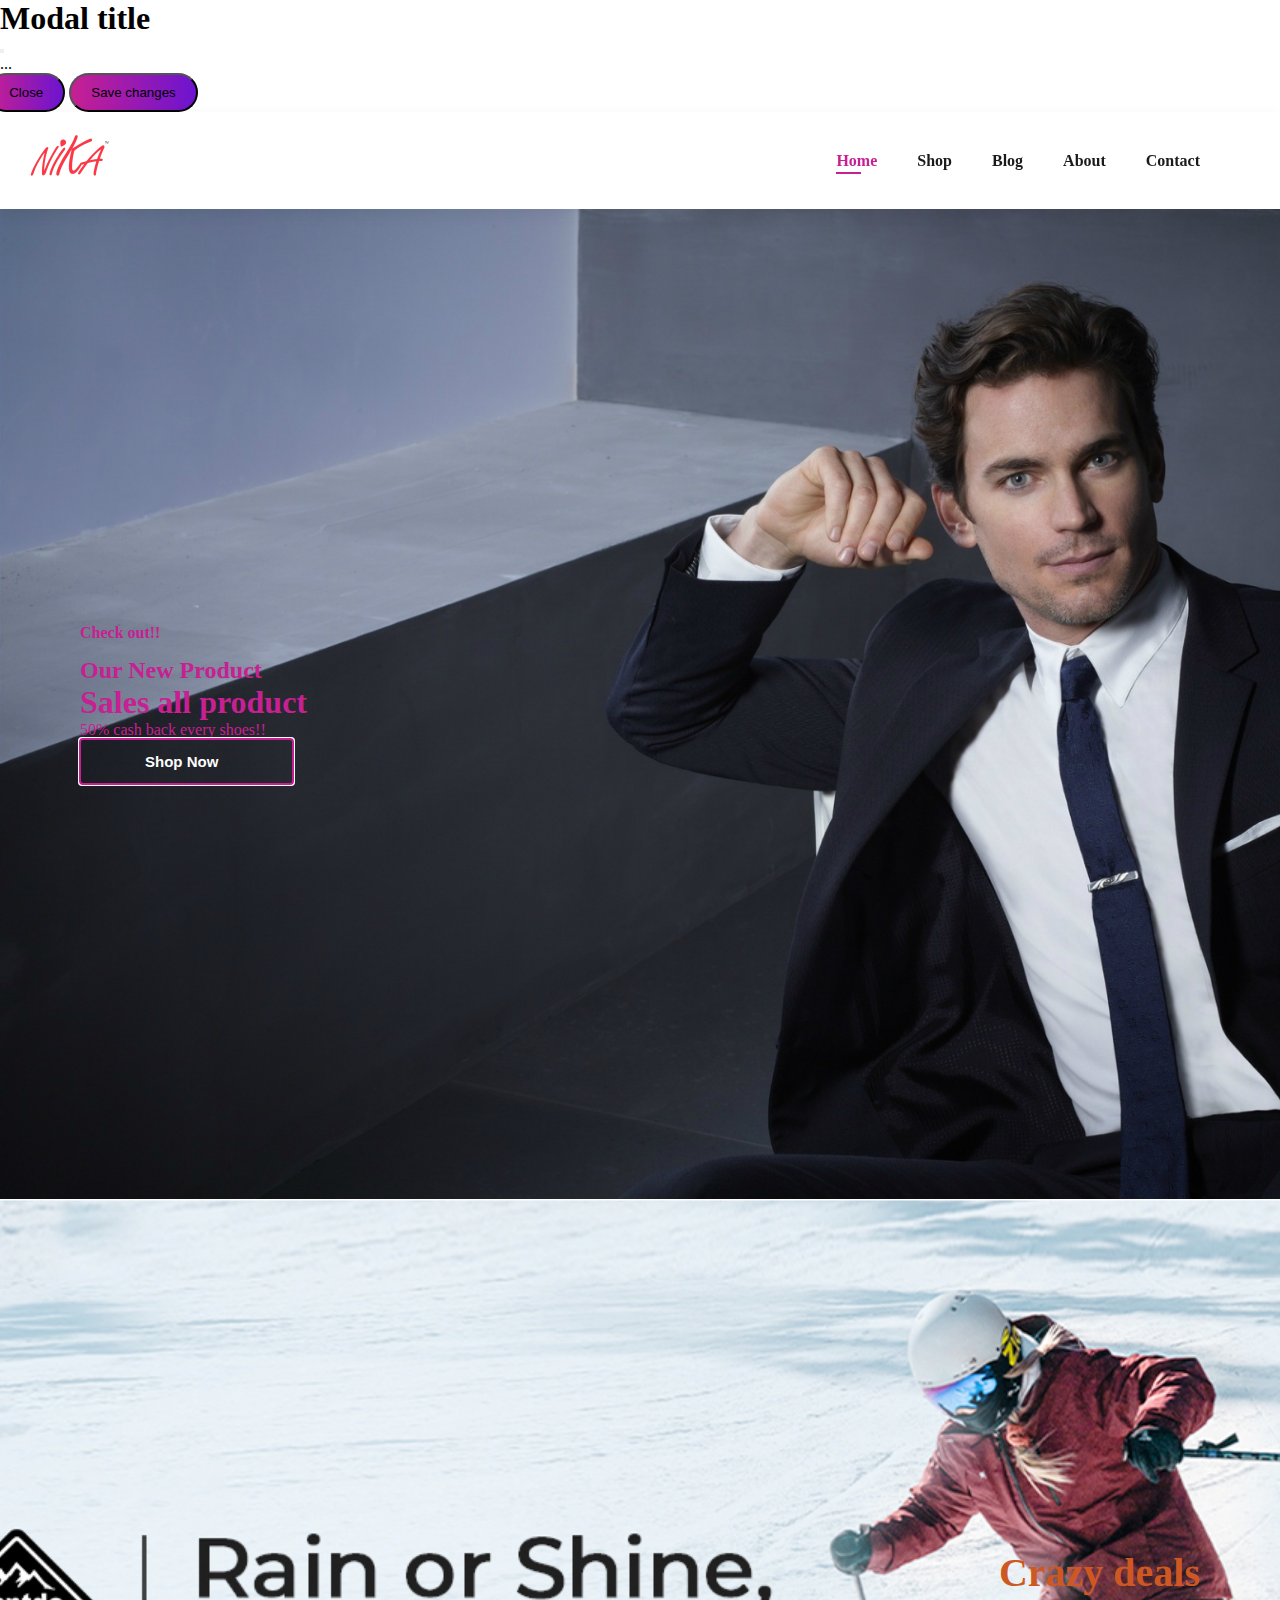
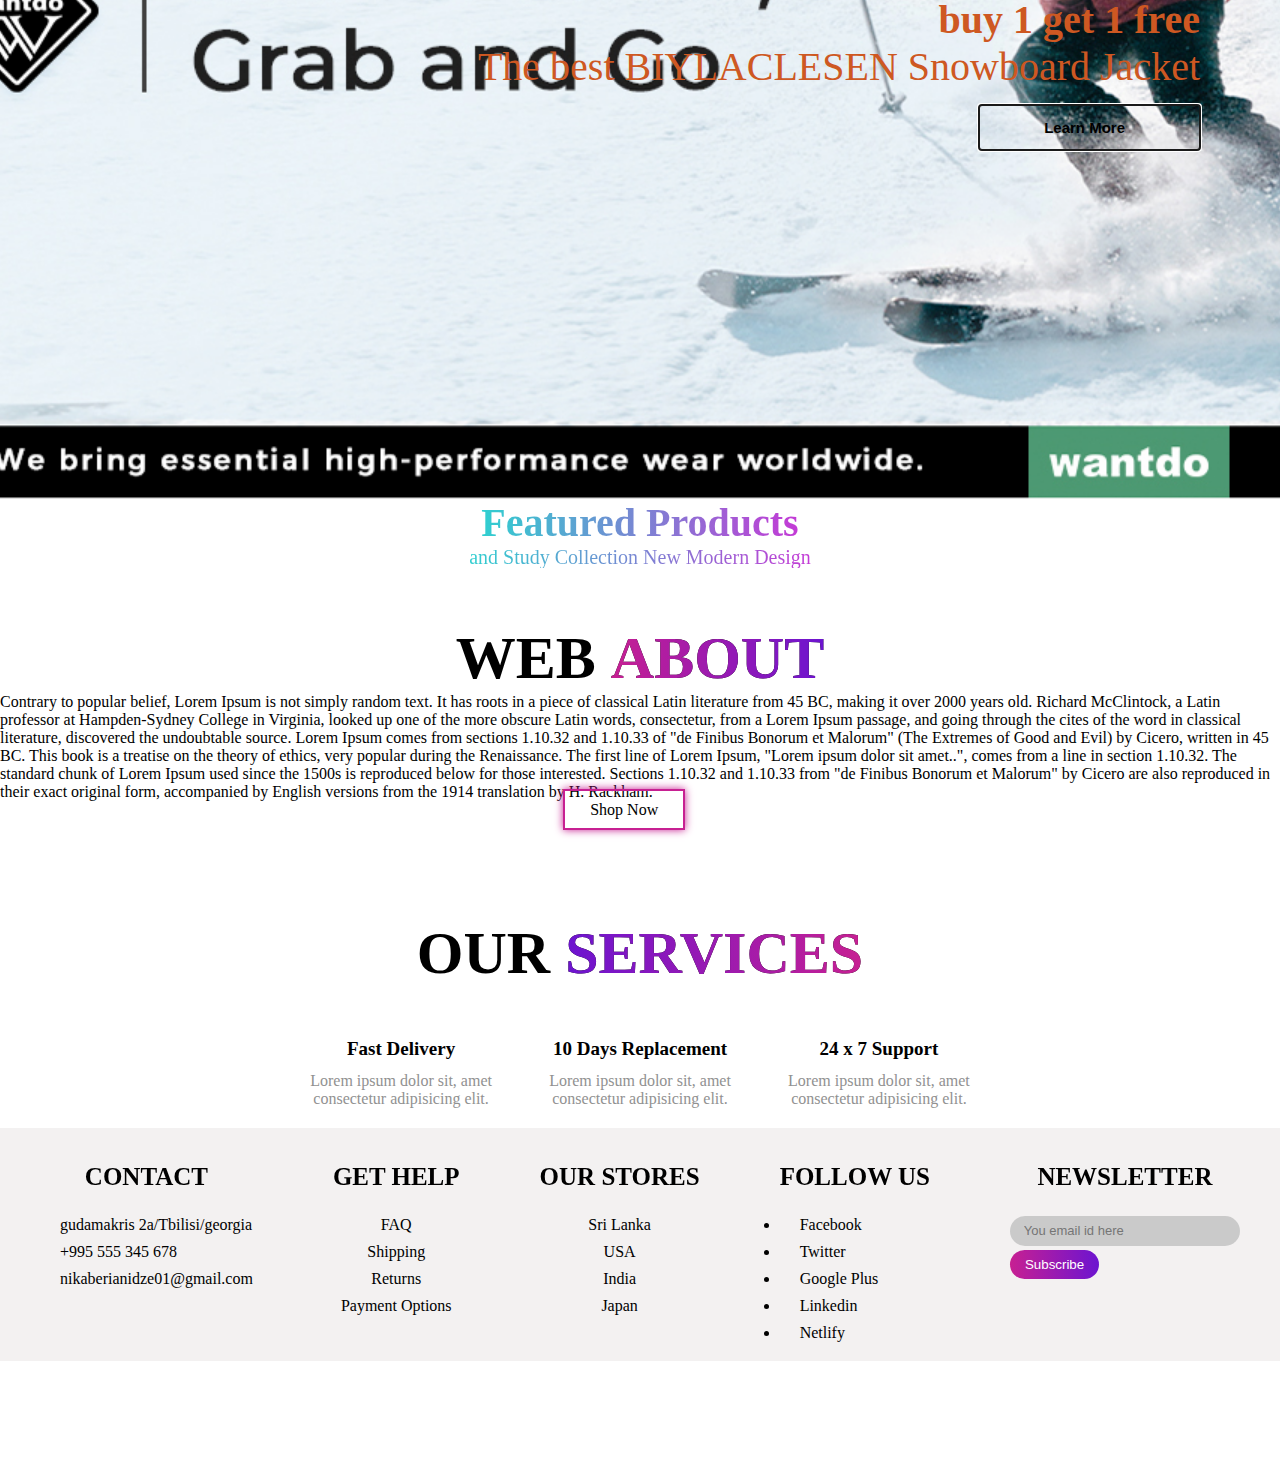
<file: finalAPIProject/index.html>
<!DOCTYPE html>
<html lang="en">
<head>
    <meta charset="UTF-8">
    <meta name="viewport" content="width=device-width, initial-scale=1.0">
    <title>document</title>
    <link rel="stylesheet" href="style.css">
    <link rel="preconnect" href="https://fonts.googleapis.com">
<link rel="preconnect" href="https://fonts.gstatic.com" crossorigin>
<link href="https://fonts.googleapis.com/css2?family=DM+Sans:wght@4000&display=swap" rel="stylesheet">

    
    <link rel="stylesheet" href="https://use.fontawesome.com/releases/v5.15.4/css/all.css" 
    integrity="sha384-DyZ88mC6Up2uqS4h/KRgHuoeGwBcD4Ng9SiP4dIRy0EXTlnuz47vAwmeGwVChigm" crossorigin="anonymous"/>

        <link rel="stylesheet" href="https://cdn.jsdelivr.net/npm/bootstrap@4.1.3/dist/css/bootstrap.min.css" 
    integrity="sha384-MCw98/SFnGE8fJT3GXwEOngsV7Zt27NXFoaoApmYm81iuXoPkFOJwJ8ERdknLPMO" crossorigin="anonymous">


    <link href="https://cdn.jsdelivr.net/npm/bootstrap@5.3.0/dist/css/bootstrap.min.css" rel="stylesheet" 
    integrity="sha384-9ndCyUaIbzAi2FUVXJi0CjmCapSmO7SnpJef0486qhLnuZ2cdeRhO02iuK6FUUVM" crossorigin="anonymous">

</head>
<body>
    
   

    <!-- Modal -->
      <div class="modal fade" id="exampleModal" tabindex="-1" aria-labelledby="exampleModalLabel" aria-hidden="true">
          <div class="modal-dialog">
            <div class="modal-content">
              <div class="modal-header">
                <h1 class="modal-title fs-5" id="exampleModalLabel">Modal title</h1>
                <button type="button" class="btn-close" data-bs-dismiss="modal" aria-label="Close"></button>
              </div>
              <div class="modal-body">
                ...
              </div>
              <div class="modal-footer">
                <button type="button" class="btn btn-secondary" data-bs-dismiss="modal">Close</button>
                <button type="button" class="btn btn-primary">Save changes</button>
              </div>
            </div>
          </div>
        </div>

          


        <section id="header">
          <a href="#"><img src="image/logo.png" class="logo" alt=></a>
  
          <div>
              <ul id="navbar">
                  <li><a class="active" href="index.html">Home</a></li>
                  <li><a href="index.html">Shop</a></li>
                  <li><a href="index.html">Blog</a></li>
                  <li><a href="index.html">About</a></li>
                  <li><a href="index.html">Contact</a></li>
                  <li id="lg-bag"><a href="cart .html"><i class="fas fa-cart-arrow-down"></i></a></li>  
                  <a href="#" id="close"><i class="fa fa-times" aria-hidden="true"></i></i></a>
              </ul>
          </div>
          <div id="mobile">
              
              <a href="cart .html"><i class="fas fa-cart-arrow-down"></i></i></a>
              <i id="bar" class="fas fa-outdent"></i>

          </div>
  
      </section>
  
  
      <section id="landpage">
            <h4>Check out!!</h4>
            <h2>Our New Product</h2>
            <h1>Sales all product</h1>
            <p>50% cash back every shoes!!</p>
            <button>Shop Now</button>
        
        </section>
      </section>
      <section id="banners" class="section-1">
        <div class="banner-box">
          <h4>Crazy deals</h4>
          <h2>buy 1 get 1 free</h2>
          <span>The best BIYLACLESEN Snowboard Jacket</span>
          <button>Learn More</button>

      </div>
      </section>
      
      <section id="feature" class="section-1">
          <h2></h2>
          
          <h1><span class="text-gradient">Featured Products</span></h1>
          <p><span class="text-gradient"> and Study Collection New Modern Design</span></p>
          <div class="content row justify-content-between gap-1">
              
          </div>

      </section>


      



    <script src="https://cdn.jsdelivr.net/npm/@popperjs/core@2.11.8/dist/umd/popper.min.js" 
    integrity="sha384-I7E8VVD/ismYTF4hNIPjVp/Zjvgyol6VFvRkX/vR+Vc4jQkC+hVqc2pM8ODewa9r" crossorigin="anonymous"></script>
    <script src="https://cdn.jsdelivr.net/npm/bootstrap@5.3.0/dist/js/bootstrap.min.js" 
    ntegrity="sha384-fbbOQedDUMZZ5KreZpsbe1LCZPVmfTnH7ois6mU1QK+m14rQ1l2bGBq41eYeM/fS" crossorigin="anonymous"></script>


    <script src="./script.js"></script>
      
    
    
    
    <!--About-->

    <div class="about" id="About">
        
      <h1>Web<span>About</span></h1>

    

          <div class="about_text">
              <p>
                  Contrary to popular belief, Lorem Ipsum is not simply random text. It has roots in a piece of classical 
                  Latin literature from 45 BC, making it over 2000 years old. Richard McClintock, a Latin professor at 
                  Hampden-Sydney College in Virginia, looked up one of the more obscure Latin words, consectetur, from a 
                  Lorem Ipsum passage, and going through the cites of the word in classical literature, discovered the 
                  undoubtable source. Lorem Ipsum comes from sections 1.10.32 and 1.10.33 of "de Finibus Bonorum et Malorum" 
                  (The Extremes of Good and Evil) by Cicero, written in 45 BC. This book is a treatise on the theory of ethics, 
                  very popular during the Renaissance. The first line of Lorem Ipsum, "Lorem ipsum dolor sit amet..", comes 
                  from a line in section 1.10.32. The standard chunk of Lorem Ipsum used since the 1500s is reproduced below 
                  for those interested. Sections 1.10.32 and 1.10.33 from "de Finibus Bonorum et Malorum" by Cicero are also 
                  reproduced in their exact original form, accompanied by English versions from the 1914 translation by H. Rackham.
              </p>
          

      <a href="#" class="about_btn">Shop Now</a>

        <script>
            function functio(small){
                var full = document.getElementById("imagebox")
                full.src = small.src
            }
        </script>
      
    </div>

    <div class="services" id="Servises">
      <h1>our<span>services</span></h1>

      <div class="services_cards">
          <div class="services_box">
              <i class="fa-solid fa-truck-fast"></i>
              <h3>Fast Delivery</h3>
              <p>
                  Lorem ipsum dolor sit, amet consectetur adipisicing elit.
              </p>
          </div>

          <div class="services_box">
              <i class="fa-solid fa-rotate-left"></i>
              <h3>10 Days Replacement</h3>
              <p>
                  Lorem ipsum dolor sit, amet consectetur adipisicing elit.
              </p>
          </div>

          <div class="services_box">
              <i class="fa-solid fa-headset"></i>
              <h3>24 x 7 Support</h3>
              <p>
                  Lorem ipsum dolor sit, amet consectetur adipisicing elit.
              </p>
          </div>
      </div>

    </div>
  <!--Footer-->

  <footer>
    <div class="footer_main">
        <div class="tag">
            <h1>Contact</h1>
            <a href="#"><i class="fa-solid fa-house"></i>gudamakris 2a/Tbilisi/georgia</a>
            <a href="#"><i class="fa-solid fa-phone"></i>+995 555 345 678</a>
            <a href="#"><i class="fa-solid fa-envelope"></i>nikaberianidze01@gmail.com</a>
        </div>

        <div class="tag">
            <h1>Get Help</h1>
            <a href="#" class="center">FAQ</a>
            <a href="#" class="center">Shipping</a>
            <a href="#" class="center">Returns</a>
            <a href="#" class="center">Payment Options</a>
        </div>

        <div class="tag">
            <h1>Our Stores</h1>
            <a href="#" class="center">Sri Lanka</a>
            <a href="#" class="center">USA</a>
            <a href="#" class="center">India</a>
            <a href="#" class="center">Japan</a>
        </div>

        <div class="tag">
            <h1>Follow Us</h1>
            <div class="basr-social-share social">
              <ul class="">
              <li>
                <a class="facebook" href="">
                <i class="fa fa-facebook"></i>
                  <span>Facebook</span>
                </a>
              </li>
                    
              <li>
                <a class="twitter" href="">
                <i class="fa fa-twitter"></i>
                  <span>Twitter</span>
                </a>
              </li>
                    
              <li>
                <a class="googleplus" href="">
                <i class="fa fa-google-plus"></i>
                <span>Google Plus</span>
                </a>
              </li>
                    
              <li>
                <a class="linkedin" href="">
                <i class="fa fa-linkedin"></i>
                <span>Linkedin</span>
                </a>
                </li>
                    
                <li>
                <a class="tumblr" href="">
                <i class="fa fa-tumblr"></i>
                <span>Netlify</span>
                </a>
                </li>
                    
              </ul>
            </div>
        </div>

        <div class="tag">
            <h1>Newsletter</h1>
            <div class="search_bar">
                <input type="text" placeholder="You email id here">
                <button type="submit">Subscribe</button>
            </div>
        </div>

    </div>
  </footer>


</body>
</html>
</body>

</html>
</file>
<file: finalAPIProject/style.css>
@import url('https://fonts.googleapis.com/css2?family=Crimson+Pro:ital,wght@1,200..900');
* {
    margin: 0;
    padding: 0;
    box-sizing: border-box;

}
.col-3{
    width: 100%;
    height: 140vh;
    padding: 25px 0;
    
}


img{
    padding-bottom: center;
    width: 100px;
    object-fit: contain;
    height: 100%;
}

.section{
    margin: center;
    margin-left: 15pt;
}
#header{
    display: flex;
    align-items: center;
    justify-content: space-between;
    padding: 20px;
    background: white;
    box-shadow: 0 5px 15px rgba(0,0,0,0.06);
    z-index: 999;
    position: sticky;
    top: 0;
    left: 0;
}

#navbar{
    display: flex;
    align-items: center;
    justify-content: center;

}
#navbar li{
    list-style: none;
    padding: 0 20px;
    position: relative;
}
#navbar li a{
    text-decoration: none;
    font-size: 16px;
    font-weight: 600;
    color: #1a1a1a;
    transition: 0.3s ease;

}
#navbar li a:hover,
#navbar li a.active{
   color: #c72092;
}

#navbar li a.active::after,
#navbar li a:hover::after{
    content: "";
    width: 30%;
    height: 2px;
    background: #c72092;
    position: absolute;
    bottom: -4px;
    left: 20px;
}
#mobile{
    display: none;
    align-items: center;
}
#close{
    display: none;
}
.text-gradient {
    background: linear-gradient(to right, #30CFD0, #c43ad6);
    -webkit-background-clip: text;
    -webkit-text-fill-color: transparent;
  }

#landpage{
    background-image: url(image/back/backhdd.jpg);
    height: 110vh;
    width: 100%;
    background-size: cover;
    background-position: top 2% 0;
    padding: 0 80px;
    display: flex;
    color: #c72092;
    flex-direction: column;
    align-items: flex-start;
    justify-content: center;
    
}
#landpage h4{
    padding-bottom: 15px;

}
#landpage button{    
    /* background-image: url(image/back/brush1.png);    */
    background-position: center;
    background-color: transparent;
    color: white;
    border: 0;
    padding: 14px 75px 14px 65px;
    background-repeat: no-repeat;
    cursor: pointer;
    font-weight: 799;
    font-size: 15px;
    outline: auto  ;
    outline-color: #c72092;

}
#landpage button:hover{
    color: #c72092;
    outline-color: #c72092;
}
#banners .banner-box{
    color: #0733e4;
    display: flex;
    flex-direction: column;
    align-items: flex-start;
    padding: 80px;
    
    align-items: flex-end;
    justify-content: center;
    background-image:url(image/banner.jpg);
    min-width: 580px;
    height: 100vh;
    background-size: cover;
    background-position: center;

}
#banners h4 {
    color:#ce5822;
    font-size: 40px;
    font-weight: 600;
}
#banners h2 {
    color:#ce5822;
    font-size: 40px;
    font-weight: 750;
}
#banners span {
    color:#ce5822;
    font-size: 40px;
    font-weight: 400;
    padding-bottom: 15px;
}
#banners button {
    /* background-image: url(image/back/brush1.png);    */
    background-position: center;
    background-color: transparent;
    color: rgb(0, 0, 0);
    border: 0;
    padding: 14px 75px 14px 65px;
    background-repeat: no-repeat;
    cursor: pointer;
    font-weight: 799;
    font-size: 15px;
    outline: auto;
    outline-color: #1a1a1a;

}
#banners button:hover{
    color: rgb(198, 22, 49);
}
#feature{
    text-align: center;
    font-size: 20px;
    color: #6c14d0;
}
.col-3 .cart{
    
    height: 40px;
    width: 40px;
    line-height: 40px;
    border-radius: 50px;
    border-color: #e8f6ea;
    border: 1px solid #cce7d0;
    color: #6c14d0;
    position: absolute;
    bottom: 20px;
    right: 10px;
}
h3{
    left: 15%;
}

.navbar-item {
    font-size: 16px;

}

.div .h3{
    margin: center;
}

.btn{
    position: relative;
    left: -1%;
    padding: 10px 20px;
    border-radius: 30px;
    background: linear-gradient(to right,#c72092 , #6c14d0);

}
.checked {
    color: orange;
  }

.container{
    font-size: 20px;
    line-height: 20px;
    font-family: pyxidium quick;
    background: linear-gradient(to right, #c72092,#6c14d0);

    -webkit-background-clip: text;
    -webkit-text-fill-color: transparent;
    padding: 0%;
    width: 600px;
    text-align: justify;
    line-height: 30px;
    position: relative;
    top: 45px;
    left: 0%;
}
.my-5{
    font-size: 45px;
    line-height: 70px;
    font-family: pyxidium quick;
    background: linear-gradient(to right, #c72092,#6c14d0);
    -webkit-background-clip: text;
    -webkit-text-fill-color: transparent;
    position: relative;
    top: 1%;
    left: 5%;

}
.navbar{
    padding: center;
    margin-right: 110px;
    font-size: 20px;
    line-height: 10px;
    font-family: pyxidium quick;
    background: linear-gradient(to right, #c72092,#6c14d0);
    -webkit-background-clip: text;
    -webkit-text-fill-color: transparent;
    position: relative;
    top: 40px;
    left: 5%;
}
    
.col-3{
    width: 20%;
    margin: 0 auto;
    display: grid;
    grid-template-columns: 1fr 1fr 1fr 1fr;
    grid-gap: 25px 0;
}
.card-img-top{
    height: 100%;
    display: flex;
    align-items: center;
    justify-content: center;
}

.card-img-top{
    width: 100px;
    margin: 15px 0;
    transition: 0.3s;
}

.card-img-top:hover{
    transform: scale(1.1);
}

.card{
    
    width: 290px;
    height: 440px;
    box-shadow: 0 0 8px #6c14d0;
    border-radius: 5px;
    text-align: center;
    padding: 10px 20px;
    background: #f6f6f6;
}
.about{
    width: 100%;
    height: 100vh;
    padding: 35px 0;
}

.about h1{
    font-size: 60px;
    margin-top: 20px;
    display: flex;
    align-items: center;
    justify-content: center;
    background: black;
    -webkit-background-clip: text;
    -webkit-text-fill-color: transparent;
    text-transform: uppercase;
}

.about h1 span{
    background: linear-gradient(to right, #c72092 , #6c14d0);
    -webkit-background-clip: text;
    -webkit-text-fill-color: transparent;
    margin-left: 15px;
}

.about .about_main{
    position: relative;
    top: 40%;
    left: 50%;
    transform: translate(-50%,-50%);
    display: flex;
    justify-content: space-around;
    align-items: center;
}

.about .about_main .about_image{
    display: flex;
    margin-top: 50px;
}

.about .about_main .about_image .about_small_image{
    display: flex;
    flex-direction: column;
    position: relative;
    top: 15px;
}

.about .about_main .about_image .about_small_image img{
    height: 92px;
    margin: 5px 0;
    cursor: pointer;
    background: linear-gradient(to right, #6c14d0 , #c72092);
    display: block;
    border-radius: 6px;
    padding: 5px 5px;
    box-shadow: 0 0 6px rgba(0,0,0,0.6);
    opacity: 0.8;
    transition: 0.3s;
}

.about .about_main .about_image .about_small_image img:hover{
    opacity: 1;
}

.about .about_main .image_contaner{
    padding: 10px;
    display: flex;
}

.about .about_main .image_contaner img{
    border: 3px solid #6c14d0;
    border-radius: 20px;
    height: 430px;
    padding: 30px;
    box-shadow: 0 0 8px #6c14d0;
}

.about .about_main .about_text{
    margin-top: 45px;
}

.about .about_main .about_text p{
    background: linear-gradient(to left, #c72092 , #6c14d0);
    -webkit-background-clip: text;
    -webkit-text-fill-color: transparent;
    line-height: 22px;
    width: 600px;
    text-align: justify;
    padding: 25px 30px;
    border: 2px solid #c72092;
    border-radius: 20px;
    box-shadow: 0 0 8px #c72092;
}


.about .about_btn{
    color: black;
    background: none;
    position: relative;
    top: 10%;
    left: 44%;
    transform: translate(-50% , -50%);
    padding: 10px 25px;
    border: 2px solid #c72092;
    text-decoration: none;
    box-shadow: 0 0 8px #c72092;
    transition: 0.5s;
}

.about .about_btn:hover{
    border: 2px solid transparent;
    background: #c72092;
    color: white;
}

.services{
    width: 70%;
    margin: 0 auto;
    text-align: center;
    padding: 80px 0 10px 0;
}

.services h1{
    font-size: 60px;
    text-transform: uppercase;
}

.services h1 span{
    margin-left: 15px;
    background: linear-gradient(to left, #c72092 , #6c14d0);
    -webkit-background-clip: text;
    -webkit-text-fill-color: transparent;    
}

.services .services_cards{
    width: 80%;
    margin: 0 auto;
    display: flex;
    align-items: center;
    justify-content: space-between;
    position: relative;
    top: 50px;
}

.services .services_box i{
    font-size: 60px;
    color: orange;
    margin: 20px 0;
    cursor: pointer;
}

.services .services_box h3{
    margin-bottom: 12px;
    font-size: 19px;
}

.services .services_box p{
    text-align: center;
    color: #919191;
    margin-bottom: 60px;
}

/*Footer*/

footer{
    width: 100%;
}

footer .footer_main{
    width: 100%;
    background: #f3f1f1;
    display: flex;
    justify-content: space-around;
}

footer .footer_main .tag{
    margin: 10px 0;
}

footer .footer_main .tag .center{
    text-align: center;
}

footer .footer_main .tag h1{
    font-size: 25px;
    margin: 25px 0;
    color: #1c0080;
}

footer .footer_main .tag a{
    display: block;
    color: black;
    text-decoration: none;
    margin: 9px 0;
}

footer .footer_main .tag a i{
    padding: 0 10px;
    transition: 0.3;
}

footer .footer_main .tag a i:hover{
    color: #c72092;
}

footer .footer_main .tag .social_link{
    display: flex;
}

footer .footer_main .tag .social_link a{
    width: 30px;
    height: 30px;
    border-radius: 50%;
    text-align: center;
    text-decoration: none;
    color: black;
    box-shadow: 0 0 20px 10px rgba(0,0,0,0.05);
    position: relative;
    margin: 0 5px;
    z-index: 10;
    overflow: hidden;
}

footer .footer_main .tag .social_link a .fa-brands{
    font-size: 15px;
    line-height: 30px;
    z-index: 10;
    position: relative;
    transition: 0.5s;
}

footer .footer_main .tag .social_link a:hover i{
    color: white;
}

footer .footer_main .tag .social_link a::after{
    content: '';
    width: 100%;
    height: 100%;
    top: 0;
    left: -90px;
    background: linear-gradient(-45deg, #c72092 , #6c14d0);
    position: absolute;
    z-index: -10;
    transition: 0.5s;
}

footer .footer_main .tag .social_link a:hover::after{
    left: 0;
}

footer .footer_main .tag .search_bar{
    width: 230px;
    height: 30px;
    background: rgb(202, 202, 202);
    border-radius: 25px;
}

footer .footer_main .tag .search_bar input{
    width: 200px;
    padding: 2px 0;
    position: relative;
    top: 17%;
    left: 6%;
    border: none;
    background: none;
    outline: none;
    font-size: 13px;
}

footer .footer_main .tag .search_bar button{
    padding: 7px 15px;
    background: linear-gradient(to right, #c72092 , #6c14d0);
    border: none;
    margin-top: 15px;
    border-radius: 25px;
    color: white;
    cursor: pointer;
}



/* /* media screen  */

@media (max-width:799px){
    #navbar {
        display: flex;
        flex-direction: column;
        align-items: flex-start;
        justify-content: flex-start;
        position: fixed;
        top: 0;
        right: -300px;
        height: 100vh;
        width: 300px;
        background-color: #e3e6f6;
        box-shadow: 0 40px 60px rgba(0,0,0,0.1);
        padding: 80px 0 0 10px;
        transition: 0.3s;
    }
    #navbar.active{
        right: 0px;

    }
    #navbar li{
        margin-bottom: 25px;
        

    }

    #mobile{
        display: flex;
        align-items: center;
    }
    #mobile i{
        color: #1a1a1a;
        font-size: 24px;
        padding-left: 20px;
    }
    #close{
        display: initial;
        position: absolute;
        top: 30px;
        left: 30px;
        color: #222;
        font-size: 24px;
    }
    #lg-bag{
        display: none;
    }

    #landpage{
        
        height: 110vh;
        width: 100%;
        background-position: top 30% right 30%;
    }
    
    #banners .banner-box {
        min-width: 100%;
        height: 50vh;
        align-items: flex-end;
        padding-top: 300px;
        
    }
    .card-img, .card-img-top {
        font-weight: 4px;
    }
        

    #banners h4 {
        color: #ce5822;
        font-size: 20px;
        font-weight: 600;
    }
    #banners h2 {
        color: #000000;
        font-size: 20px;
        font-weight: 600;
    }
    #banners span {
        color: #ce5822;
        font-size: 20px;
        font-weight: 400;
        padding-bottom: 15px;
    }
    p {
        position: relative;
        padding-left: 20px;
        padding-right: 20px;
    }
    .about .about_btn {
        padding-top: 20px;
        position: relative;
        top: 10%;
        left: 44%;
        padding: 10px 25px;
        
    }
    footer .footer_main {
        width: 100%;
        
        font-weight: 100%;
    }

}
</file>
